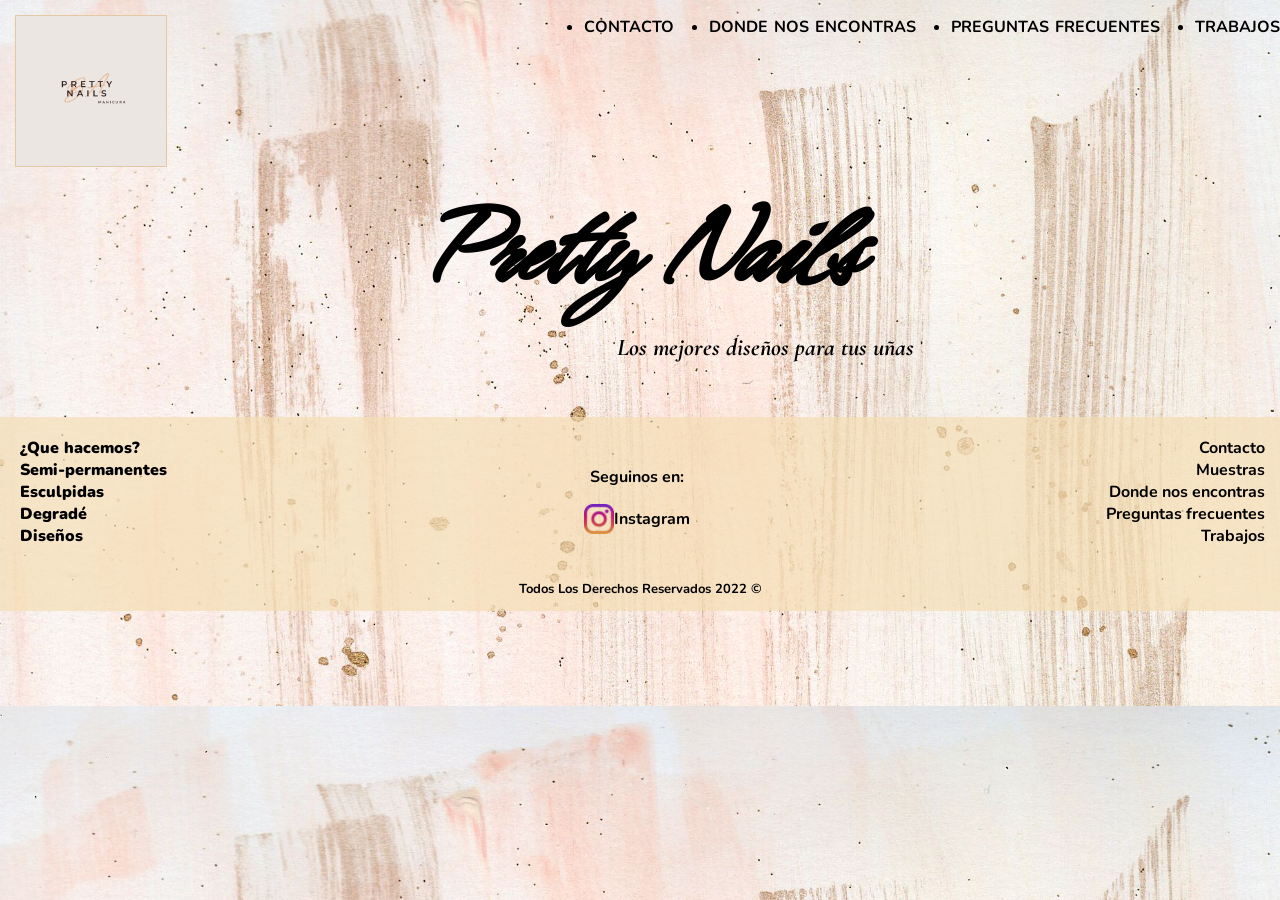
<file: index.html>
<!DOCTYPE html>
<html lang="es">
<head>
    <meta charset="UTF-8">
    <meta http-equiv="X-UA-Compatible" content="IE=edge">
    <meta name="viewport" content="width=device-width, initial-scale=1.0">
    <link rel="stylesheet" href="css/style.css" type="text/css"> 
    <link rel="preconnect" href="https://fonts.googleapis.com">
    <link rel="preconnect" href="https://fonts.gstatic.com" crossorigin>
    <link href="https://fonts.googleapis.com/css2?family=Hurricane&display=swap" rel="stylesheet">
    <link rel="preconnect" href="https://fonts.googleapis.com">
    <link rel="preconnect" href="https://fonts.gstatic.com" crossorigin>
    <link href="https://fonts.googleapis.com/css2?family=PT+Sans&display=swap" rel="stylesheet">
    <link rel="shortcut icon" type="image/x-icon" href="multimedia/icono-pestaña.png">
    <link rel="stylesheet" href="https://cdnjs.cloudflare.com/ajax/libs/animate.css/4.1.1/animate.min.css">
    <title>Pretty Nails</title>
</head>
<body class="body-index">
    <header class="headerIndex">
        <a href="index.html">
            <img class="header-img" src="multimedia/logo.png" alt="logo principal">   
        </a> 
        
        <nav class="nav-index">
            <ul class="flex-li-nav-index">     
                <li>
                    <a class="a" href="pages/contacto.html">Contacto </a>
                </li>                                 
                <li>
                    <a class="a" href="pages/dondenosencontras.html">Donde nos encontras </a>
                </li>
                <li>
                    <a class="a" href="pages/preguntasfrecuentes.html">Preguntas frecuentes </a>
                </li>
                <li>
                    <a class="a" href="pages/trabajos.html">Trabajos </a>    
                </li>
            </ul>
        </nav>    
    </header>
        
    <main class="main-index">  
        <h1 class="titulo-index">Pretty Nails</h1>
        <h2 class="subtitulo">Los mejores diseños para tus uñas</h2>  
    </main>
    
    <footer class="footer-index">
        <div class="columnas-footer-index">
            <section class="columna-1-index">
                <ul class="ul-footer"> ¿Que hacemos?                 
                    <li>Semi-permanentes</li>
                    <li>Esculpidas</li>
                    <li>Degradé</li>
                    <li>Diseños</li>
                </ul>  
            </section>

            <section class="columna-2-index">           
                <p>Seguinos en:</p> 
                    <div>
                        <a class="a-instagram" href="https://www.instagram.com/ba.pretty_nails/">
                            <img class="icono-redes" src="multimedia/ig.png" alt="logo de instagram">Instagram
                        </a>
                    </div>    
            </section>

            <section class="columna-3-index">            
                <a class="a-footer" href="pages/contacto.html">Contacto </a>                     
                <a class="a-footer" href="pages/muestras.html">Muestras </a>                     
                <a class="a-footer" href="pages/dondenosencontras.html">Donde nos encontras </a>
                <a class="a-footer" href="pages/preguntasfrecuentes.html">Preguntas frecuentes </a>
                <a class="a-footer" href="pages/trabajos.html">Trabajos </a>   
            </section> 
        </div>        
            
         <section class="derechos-footer">
            <p>Todos Los Derechos Reservados 2022 &copy;</p>
        </section>
    </footer>
</body>
</html>
</file>
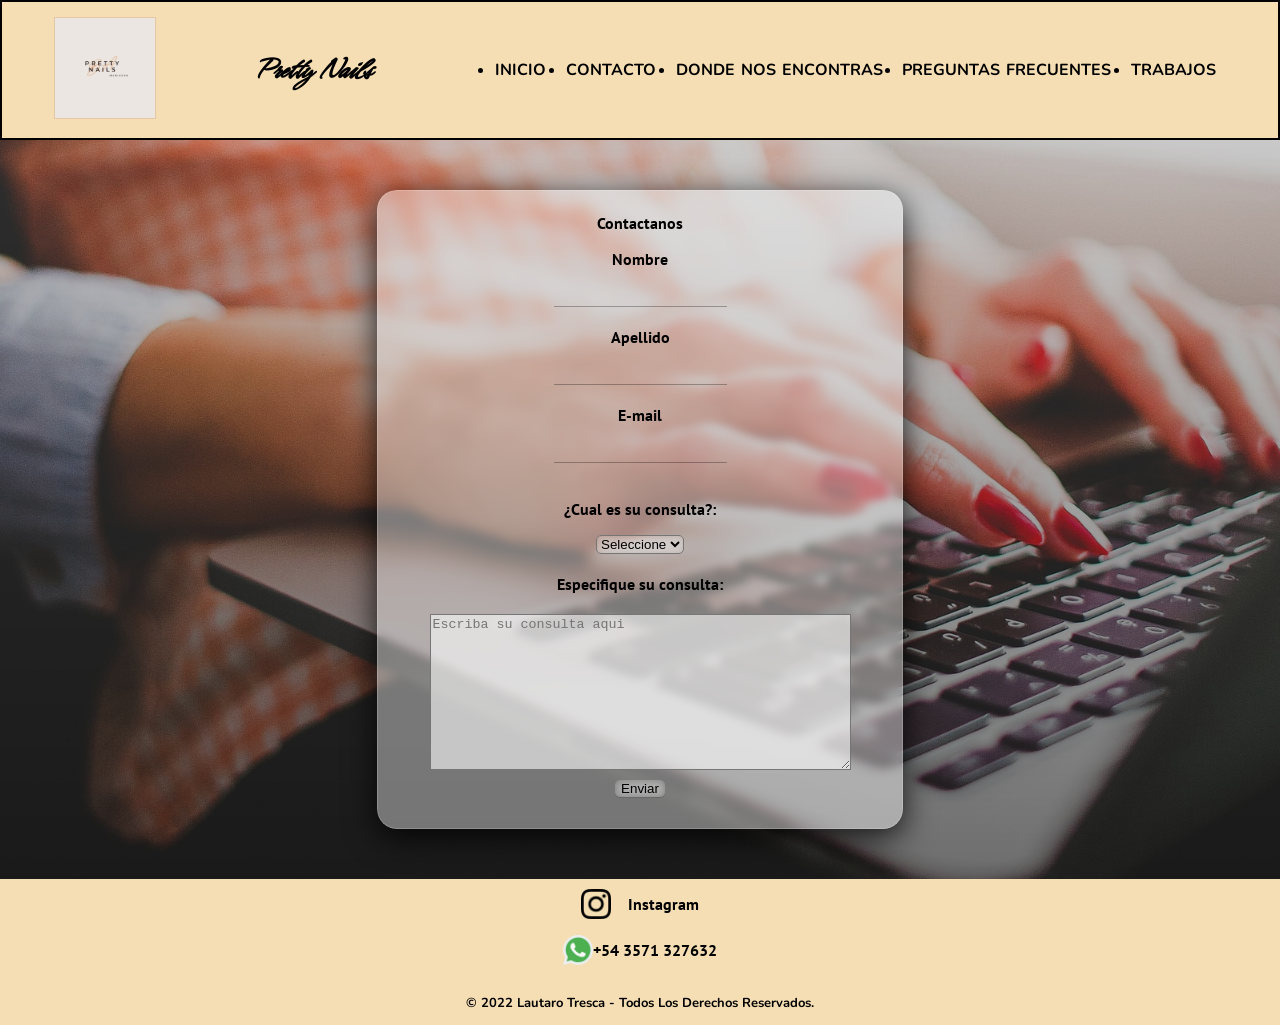
<file: pages/contacto.html>
<!DOCTYPE html>
<html lang="es">
<head>
    <meta charset="UTF-8">
    <meta http-equiv="X-UA-Compatible" content="IE=edge">
    <meta name="viewport" content="width=device-width, initial-scale=1.0">
    <link rel="stylesheet" href="../css/style.css">
    <link rel="shortcut icon" type="image/x-icon" href="../multimedia/icono-pestaña.png">
    <link rel="preconnect" href="https://fonts.googleapis.com">
    <link rel="preconnect" href="https://fonts.gstatic.com" crossorigin>
    <link href="https://fonts.googleapis.com/css2?family=Hurricane&display=swap" rel="stylesheet">
    <link rel="preconnect" href="https://fonts.googleapis.com">
    <link rel="preconnect" href="https://fonts.gstatic.com" crossorigin>
    <link href="https://fonts.googleapis.com/css2?family=PT+Sans&display=swap" rel="stylesheet">
    <link rel="stylesheet" href="https://cdnjs.cloudflare.com/ajax/libs/animate.css/4.1.1/animate.min.css">
    <title>Contacto</title>
</head>
<body class="body-contacto">
    <header class="gridHeaderContacto">
        <a href="../index.html">
            <img class="logo-header-contacto" src="../multimedia/logo.png" alt="logo principal">   
        </a> 
        <h1 class="titulo-nav">Pretty Nails</h1>
        <nav> 
            <input class="checkbox" type="checkbox" id="check">
            <label for="check" class="checkbtn">
                <img class="menuDesplegable" src="../multimedia/menu.png" alt="menu-desplegable">
            </label>  
            <ul class="navegadorOtrasPag">     
                <li>
                    <a class="a" href="../index.html">Inicio</a>
                </li>
                <li>
                    <a class="a" href="/pages/contacto.html">Contacto </a>
                </li>                                 
                <li>
                    <a class="a" href="/pages/dondenosencontras.html">Donde nos encontras </a>
                </li>
                <li>
                    <a class="a" href="/pages/preguntasfrecuentes.html">Preguntas frecuentes </a>
                </li>
                <li>
                    <a class="a" href="/pages/trabajos.html">Trabajos </a>    
                </li>
            </ul>  
        </nav>
    </header>
    <main class="main-contacto">
        <form class="caja-formulario">
            <fieldset class="formulario-contacto">
                <p class="titulo-formulario">Contactanos</p>
            <div class="form-nombre-apellido">
                <label class="nombre-apellido-email" for="nombre_apellido">Nombre</label>
                <input type="text" name="nombre" placeholder="">
                <label class="nombre-apellido-email" for="nombre_apellido">Apellido</label>
                <input type="text" name="apellido" placeholder="">
                <label class="nombre-apellido-email" for="email">E-mail</label>
                <input type="text" name="email" placeholder="">
            </div>
                <p>¿Cual es su consulta?:</p>

                <select  name="opcion">
                    <option value="opcion">Seleccione</option>
                    <option value="precio">Precio</option>
                    <option value="uñas">Uñas</option>
                    <option value="cuidados">Cuidados</option>
                    <option value="colores">Colores</option>
                </select>
                <div class="especifique-su-consulta">Especifique su consulta:</div>
                <textarea name="text" cols="50" rows="10" placeholder="Escriba su consulta aqui"></textarea>
                <input class="boton-enviar" type="button" value="Enviar">
            </fieldset>
        </form>
    </main>    
    <footer class="footer-contacto">

        <div class="contenedor-footer-contacto">
            <a class="texto-redes" href=https://www.instagram.com/ba.pretty_nails><img class="icono-redes" src="../multimedia/instagram.png" alt="logo de instagram">Instagram</a>
            <p class="numero-wpp"><img class="icono-redes" src="../multimedia/whatsapp.png" alt="logo-whatsapp">+54 3571 327632</p>
            
        </div>

        <div class="derechos-footer">
            <p>&copy; 2022 Lautaro Tresca - Todos Los Derechos Reservados.</p>
        </div>
    </footer>
</body>
</html>
</file>
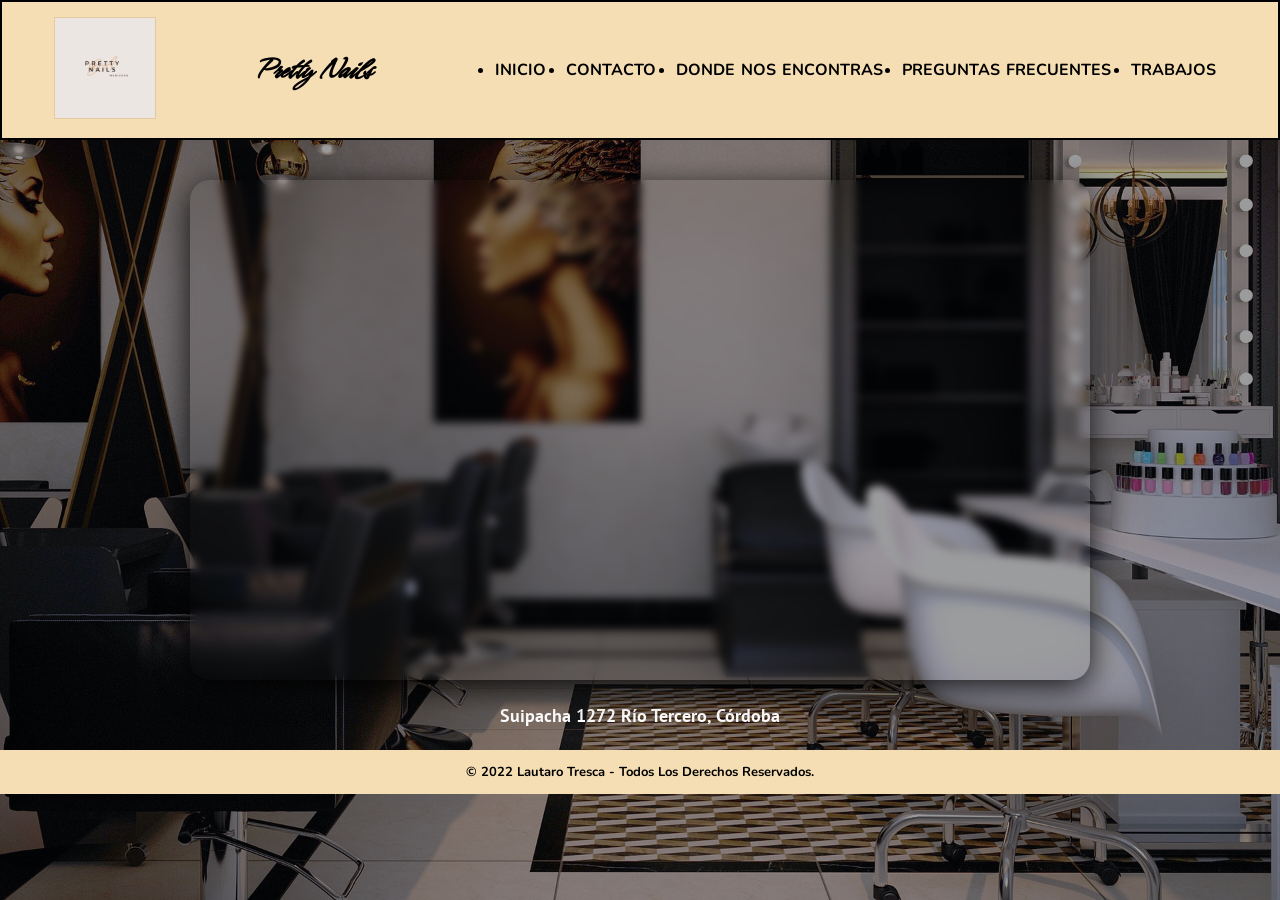
<file: pages/dondenosencontras.html>
<!DOCTYPE html>
<html lang="es">
<head>
    <meta charset="UTF-8">
    <meta http-equiv="X-UA-Compatible" content="IE=edge">
    <meta name="viewport" content="width=device-width, initial-scale=1.0">
    <link rel="stylesheet" href="../css/style.css">
    <link rel="shortcut icon" type="image/x-icon" href="../multimedia/icono-pestaña.png">
    <link rel="preconnect" href="https://fonts.googleapis.com">
    <link rel="preconnect" href="https://fonts.gstatic.com" crossorigin>
    <link href="https://fonts.googleapis.com/css2?family=Hurricane&display=swap" rel="stylesheet">
    <link rel="preconnect" href="https://fonts.googleapis.com">
    <link rel="preconnect" href="https://fonts.gstatic.com" crossorigin>
    <link href="https://fonts.googleapis.com/css2?family=PT+Sans&display=swap" rel="stylesheet">
    <link rel="stylesheet" href="https://cdnjs.cloudflare.com/ajax/libs/animate.css/4.1.1/animate.min.css">
    <title>Donde nos encontras</title>
</head>
<body class="body-donde-nos-encontras">
    <header class="gridHeaderContacto">
        <a href="../index.html">
            <img class="logo-header-contacto" src="../multimedia/logo.png" alt="logo principal">   
        </a>
        <h1 class="titulo-nav">Pretty Nails</h1>
        <nav> 
            <input class="checkbox" type="checkbox" id="check">
            <label for="check" class="checkbtn">
                <img class="menuDesplegable" src="../multimedia/menu.png" alt="menu-desplegable">
            </label>  
            <ul class="navegadorOtrasPag">     
                <li>
                    <a class="a" href="../index.html">Inicio</a>
                </li>
                <li>
                    <a class="a" href="/pages/contacto.html">Contacto </a>
                </li>                                 
                <li>
                    <a class="a" href="/pages/dondenosencontras.html">Donde nos encontras </a>
                </li>
                <li>
                    <a class="a" href="/pages/preguntasfrecuentes.html">Preguntas frecuentes </a>
                </li>
                <li>
                    <a class="a" href="/pages/trabajos.html">Trabajos </a>    
                </li>
            </ul>  
        </nav>
    </header>
    <main class="main-donde-nos-encontras">
        <div class="flex-donde-nos-encontras">
            <iframe src="https://www.google.com/maps/embed?pb=!1m18!1m12!1m3!1d844.261380092296!2d-64.11999990806933!3d-32.1760472!2m3!1f0!2f0!3f0!3m2!1i1024!2i768!4f13.1!3m3!1m2!1s0x95cd6f399fd8cabb%3A0x37534fe9485588c7!2sSuipacha%201278%2C%20R%C3%ADo%20Tercero%2C%20C%C3%B3rdoba!5e0!3m2!1ses-419!2sar!4v1651504026843!5m2!1ses-419!2sar" width="900" height="500" style="border:0;" allowfullscreen="" loading="lazy" referrerpolicy="no-referrer-when-downgrade"></iframe>
        </div>

        <div class="contenedor-direccion">
            <p class="direccion">Suipacha 1272 Río Tercero, Córdoba</p>
        </div>
    </main>



    <footer class="footer-contacto">
        <div class="derechos-footer">
            <p>&copy; 2022 Lautaro Tresca - Todos Los Derechos Reservados.</p>
        </div>
    </footer>
</body>
</html>
</file>
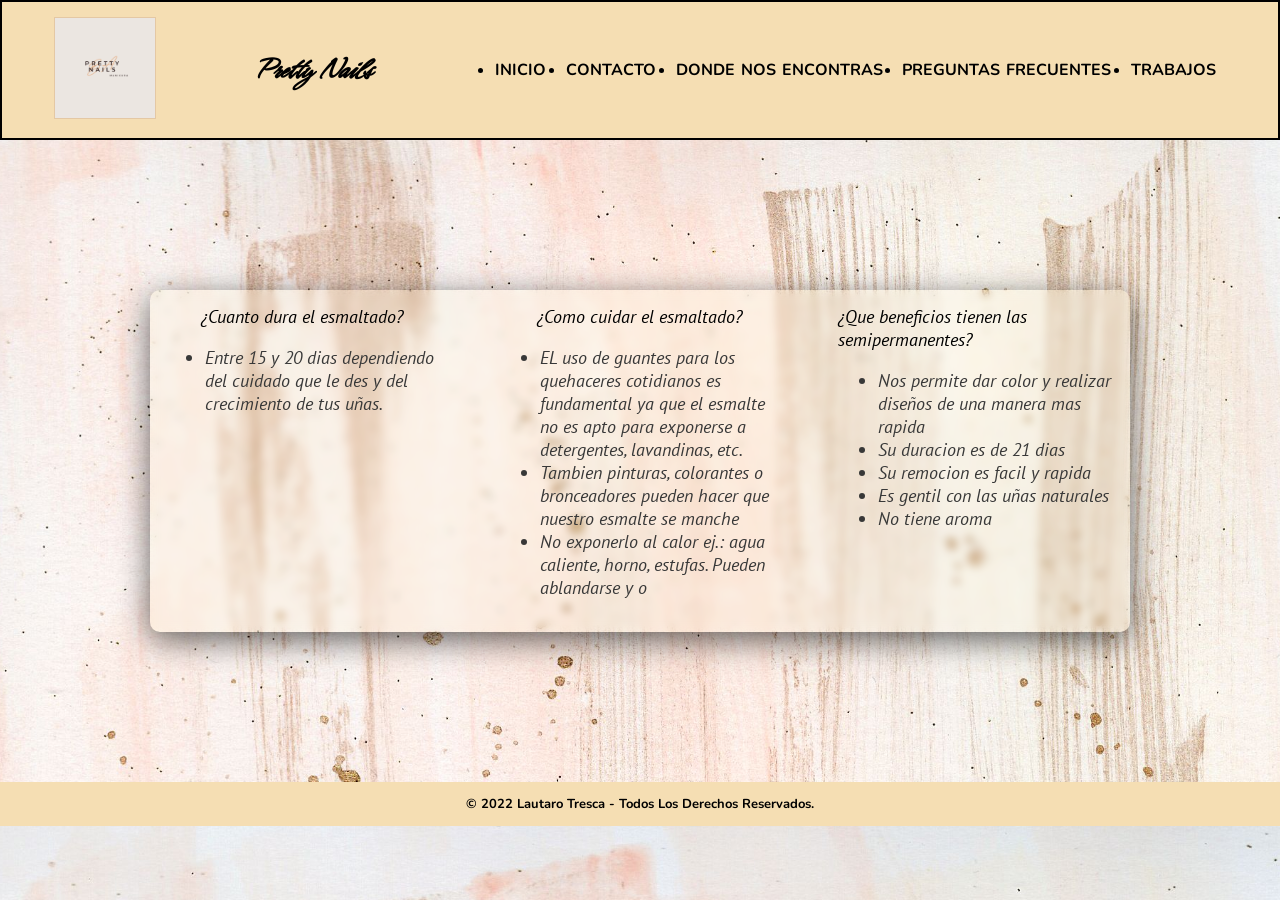
<file: pages/preguntasfrecuentes.html>
<!DOCTYPE html>
<html lang="es">
<head>
    <meta charset="UTF-8">
    <meta http-equiv="X-UA-Compatible" content="IE=edge">
    <meta name="viewport" content="width=device-width, initial-scale=1.0">
    <link rel="stylesheet" href="../css/style.css">
    <link rel="shortcut icon" type="image/x-icon" href="../multimedia/icono-pestaña.png">
    <link rel="preconnect" href="https://fonts.googleapis.com">
    <link rel="preconnect" href="https://fonts.gstatic.com" crossorigin>
    <link href="https://fonts.googleapis.com/css2?family=Hurricane&display=swap" rel="stylesheet">
    <link rel="preconnect" href="https://fonts.googleapis.com">
    <link rel="preconnect" href="https://fonts.gstatic.com" crossorigin>
    <link href="https://fonts.googleapis.com/css2?family=PT+Sans&display=swap" rel="stylesheet">
    <link rel="stylesheet" href="https://cdnjs.cloudflare.com/ajax/libs/animate.css/4.1.1/animate.min.css">
    <title>Preguntas Frecuentes</title>
</head>
<body class="body-preguntas-frecuentes">
    <header class="gridHeaderContacto">
        <a href="../index.html">
            <img class="logo-header-contacto" src="../multimedia/logo.png" alt="logo-marca">
        </a>
        <h1 class="titulo-nav">Pretty Nails</h1>
        <nav> 
            <input class="checkbox" type="checkbox" id="check">
            <label for="check" class="checkbtn">
                <img class="menuDesplegable" src="../multimedia/menu.png" alt="menu-desplegable">
            </label>  
            <ul class="navegadorOtrasPag">     
                <li>
                    <a class="a" href="../index.html">Inicio</a>
                </li>
                <li>
                    <a class="a" href="/pages/contacto.html">Contacto </a>
                </li>                                 
                <li>
                    <a class="a" href="/pages/dondenosencontras.html">Donde nos encontras </a>
                </li>
                <li>
                    <a class="a" href="/pages/preguntasfrecuentes.html">Preguntas frecuentes </a>
                </li>
                <li>
                    <a class="a" href="/pages/trabajos.html">Trabajos </a>    
                </li>
            </ul>  
        </nav>
    </header>

    <main class="main-preguntas-frecuentes">
        <div class="pregunta1">¿Cuanto dura el esmaltado?
            <ul>
                <li class="respuestas">Entre 15 y 20 dias dependiendo del cuidado que le des y del crecimiento de tus uñas.</li> 
            </ul>
        </div>
        <div class="pregunta2">¿Como cuidar el esmaltado?
            <ul>
                <li class="respuestas">EL uso de guantes para los quehaceres cotidianos es fundamental ya que el esmalte no es apto para exponerse a detergentes, lavandinas, etc.</li>
                <li class="respuestas">Tambien pinturas, colorantes o bronceadores pueden hacer que nuestro esmalte se manche</li>
                <li class="respuestas">No exponerlo al calor ej.: agua caliente, horno, estufas. Pueden ablandarse y o</li>
            </ul>
        </div>
        <div class="pregunta3">¿Que beneficios tienen las semipermanentes?
            <ul>
                <li class="respuestas">Nos permite dar color y realizar diseños de una manera mas rapida</li>
                <li class="respuestas">Su duracion es de 21 dias</li>
                <li class="respuestas">Su remocion es facil y rapida</li>
                <li class="respuestas">Es gentil con las uñas naturales</li>
                <li class="respuestas">No tiene aroma</li>
            </ul>
        </div>
    </main>

    <footer class="footer-contacto">
        <div class="derechos-footer">
            <p>&copy; 2022 Lautaro Tresca - Todos Los Derechos Reservados.</p>
        </div>
    </footer>
</body>
</html>
</file>
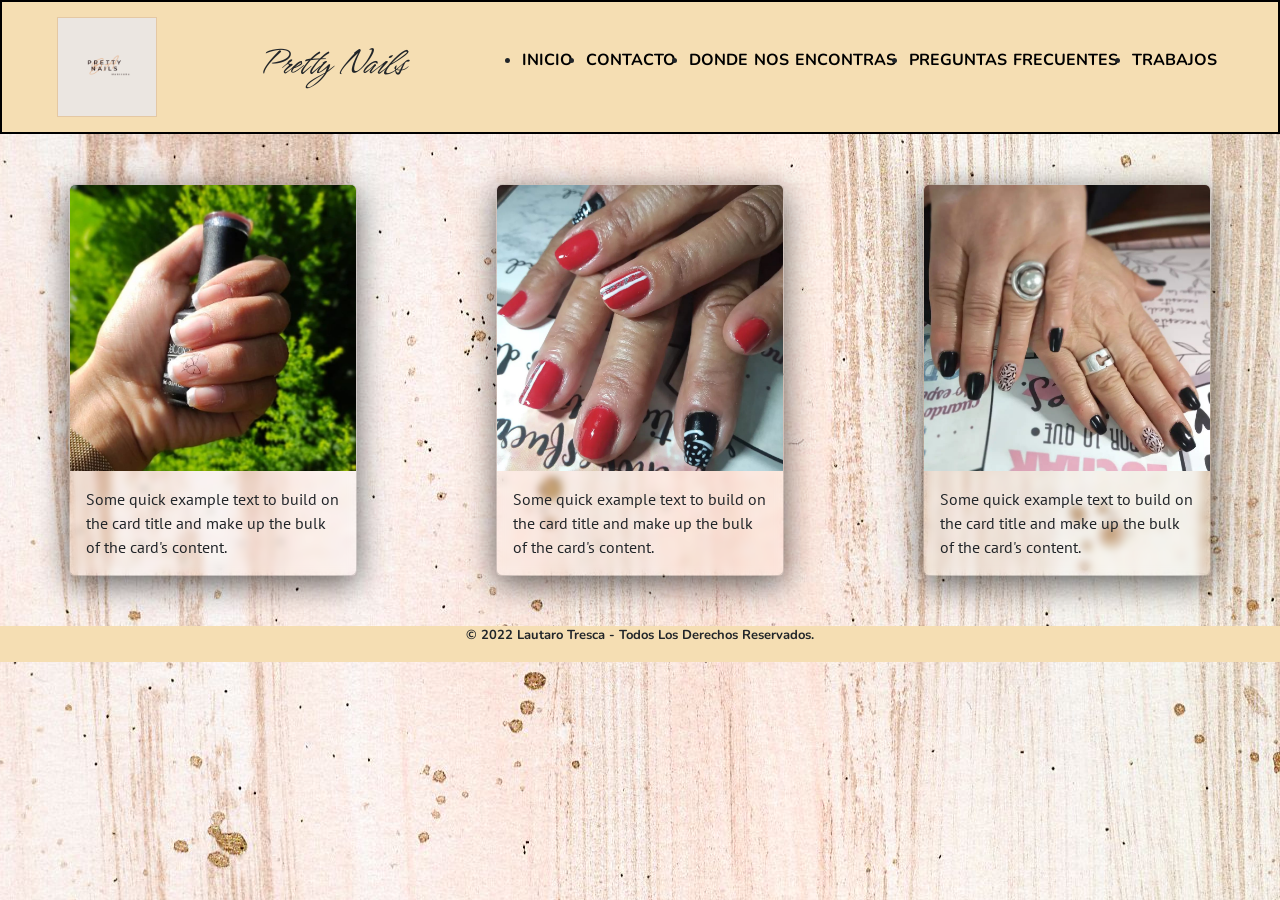
<file: pages/trabajos.html>
<!DOCTYPE html>
<html lang="es">
<head>
    <meta charset="UTF-8">
    <meta http-equiv="X-UA-Compatible" content="IE=edge">
    <meta name="viewport" content="width=device-width, initial-scale=1.0">
    <link href="https://cdn.jsdelivr.net/npm/bootstrap@5.1.3/dist/css/bootstrap.min.css" rel="stylesheet" integrity="sha384-1BmE4kWBq78iYhFldvKuhfTAU6auU8tT94WrHftjDbrCEXSU1oBoqyl2QvZ6jIW3" crossorigin="anonymous">
    <link rel="stylesheet" href="../css/style.css">
    <link rel="shortcut icon" type="image/x-icon" href="../multimedia/icono-pestaña.png">
    <link rel="preconnect" href="https://fonts.googleapis.com">
    <link rel="preconnect" href="https://fonts.gstatic.com" crossorigin>
    <link href="https://fonts.googleapis.com/css2?family=Hurricane&display=swap" rel="stylesheet">
    <link rel="preconnect" href="https://fonts.googleapis.com">
    <link rel="preconnect" href="https://fonts.gstatic.com" crossorigin>
    <link href="https://fonts.googleapis.com/css2?family=PT+Sans&display=swap" rel="stylesheet">
    <link rel="stylesheet" href="https://cdnjs.cloudflare.com/ajax/libs/animate.css/4.1.1/animate.min.css">
    <title>Trabajos</title>
</head>
<body class="body-trabajos">
    <header class="gridHeaderContacto">
        <a href="../index.html">
            <img class="logo-header-contacto" src="../multimedia/logo.png" alt="logo-marca">   
        </a>
        <h1 class="titulo-nav">Pretty Nails</h1>
        <nav> 
            <input class="checkbox" type="checkbox" id="check">
            <label for="check" class="checkbtn">
                <img class="menuDesplegable" src="../multimedia/menu.png" alt="menu-desplegable">
            </label>  
            <ul class="navegadorOtrasPag">     
                <li>
                    <a class="a" href="../index.html">Inicio</a>
                </li>
                <li>
                    <a class="a" href="/pages/contacto.html">Contacto </a>
                </li>                                 
                <li>
                    <a class="a" href="/pages/dondenosencontras.html">Donde nos encontras </a>
                </li>
                <li>
                    <a class="a" href="/pages/preguntasfrecuentes.html">Preguntas frecuentes </a>
                </li>
                <li>
                    <a class="a" href="/pages/trabajos.html">Trabajos </a>    
                </li>
            </ul>  
        </nav>
    </header>
    <main class="flex-main-trabajos">
        <div class="card" style="width: 18rem; box-shadow: 0 8px 32px 0 rgb(0 0 0 / 61%); background: rgb(255 255 255 / 0%); backdrop-filter: blur( 4px );">
            <img src="../multimedia/trabajos/277078847_448726860334247_134194663701859869_n.jpg" class="card-img-top" alt="foto1">
            <div class="card-body">
              <p class="card-text">Some quick example text to build on the card title and make up the bulk of the card's content.</p>
            </div>
        </div>
        <div class="card" style="width: 18rem; box-shadow: 0 8px 32px 0 rgb(0 0 0 / 61%); background: rgb(255 255 255 / 0%); backdrop-filter: blur( 4px );">
            <img src="../multimedia/trabajos/278126504_644576546638619_6484495290477834925_n.jpg" class="card-img-top" alt="foto2">
            <div class="card-body">
              <p class="card-text">Some quick example text to build on the card title and make up the bulk of the card's content.</p>
            </div>
        </div>    
        <div class="card" style="width: 18rem; box-shadow: 0 8px 32px 0 rgb(0 0 0 / 61%); background: rgb(255 255 255 / 0%); backdrop-filter: blur( 4px );">
            <img src="../multimedia/trabajos/278961423_759318075052749_5300049105279963603_n.jpg" class="card-img-top" alt="foto3">
            <div class="card-body">
              <p class="card-text">Some quick example text to build on the card title and make up the bulk of the card's content.</p>
            </div>
        </div>
    </main>
    <footer class="footer-contacto">
        <div class="derechos-footer">
            <p>&copy; 2022 Lautaro Tresca - Todos Los Derechos Reservados.</p>
        </div>
    </footer>





    <script src="https://cdn.jsdelivr.net/npm/bootstrap@5.1.3/dist/js/bootstrap.bundle.min.js" integrity="sha384-ka7Sk0Gln4gmtz2MlQnikT1wXgYsOg+OMhuP+IlRH9sENBO0LRn5q+8nbTov4+1p" crossorigin="anonymous"></script>
</body>
</html>
</file>
<file: css/style.css>
@import url('https://fonts.googleapis.com/css2?family=Nunito&display=swap');
@import url('https://fonts.googleapis.com/css2?family=Cormorant+Garamond:ital,wght@1,300&display=swap');



/* BODYS */



.body-index{
     margin: 0;
     padding: 0;
     font-family: 'PT Sans', sans-serif;
     background-image: url(../multimedia/background.jpg);
     background-position: center;
     background-size: cover;
}

.body-contacto{
     margin: 0;
     padding: 0;
     font-family: 'PT Sans', sans-serif;
     background: linear-gradient(rgb(0 0 0 / 14%), rgb(0 0 0 / 61%)), url(../multimedia/background-contacto.jpg);
     background-position: center;
     background-size: cover;
}

.body-donde-nos-encontras{
     margin: 0;
     padding: 0;
     font-family: 'PT Sans', sans-serif;
     background: linear-gradient(rgb(5 7 12 / 40%), rgb(5 7 12 / 40%)), url(../multimedia/background-donde-nos-encontras.jpg);
     background-position: center;
     background-size: cover;
}

.body-preguntas-frecuentes{
     margin: 0;
     padding: 0;
     background-image: url(../multimedia/background.jpg);
     background-size: cover;
     background-position: center;
     font-family: 'PT Sans', sans-serif;
}


.body-trabajos{
     margin: 0;
     padding: 0;
     background-image: url(../multimedia/background.jpg);
     background-position: center;
     font-family: 'PT Sans', sans-serif;
}



/* GENERAL */


.navegadorOtrasPag{
     display: flex;
     width: 740px;
     justify-content: space-around;
}

.a{
     font-family: 'Nunito', sans-serif;
     text-decoration: none;
     color: black;
     font-weight: bold;
     word-spacing: 2px;
     text-decoration:none;
     text-transform: uppercase;
     transition: color 0.2s;   
}

.a:hover{
     color: grey;
}

.titulo-nav{
     padding-left: 25px;
     font-family: 'Hurricane', cursive;
     font-style: oblique;
}

.header-img{
     height: 150px;
     margin-top: 15px;
     margin-left: 15px;
     float: left;
     border: 1px ridge rgb(228, 200, 164);
     transition: border 0.2s;
}

.header-img:hover{
     border: #383838 solid 1px;
}

.derechos-footer{
     font-family: 'Nunito', sans-serif;
     font-weight: bold;
     font-size: small;  
     display: flex;
     justify-content: center;
}

.a-instagram{
     display: flex;
     align-items: center;
     text-decoration: none;
     color: black;
}

.a-instagram:hover{
     transform: scale(1.2);
     transition-duration: .5s;
     color: #383838;
}


.icono-redes{
     width: 30px;
}


.icono-redes:hover{
     transform: scale(1.2,1.2);
     transition-duration: 0.2s;
}





/* PAGINA PRINCIPAL */





.headerIndex{
     display: grid;
     grid-template-columns: repeat(2, auto);
     justify-content: space-between;
}


.nav-index{
     display: flex;
     animation: fadeInRight;
     animation-duration: 1.2s;
     justify-content: end;
     align-items: flex-start;
}


.flex-li-nav-index{
     display: flex;
     gap: 35px;
     flex-wrap: wrap;
 }


.main-index{
     margin-bottom: 55px;
     display: grid;
     animation: zoomIn;
     animation-duration: 2s;
     justify-items: center;
    
}


.titulo-index{
     font-family: 'Hurricane', cursive;
     font-size: 120px;
     font-style: oblique;
     margin: 0;
}


.subtitulo{
     margin: 0;
     padding-left: 250px;
     font-family: 'Cormorant Garamond', serif;
     font-weight: bold;
     font-style: oblique;
}


.footer-index{
    font-family: 'Nunito', sans-serif;
    font-weight: bold;
    background-color: rgba(245, 222, 179, 0.685);
}


.columnas-footer-index{
     display: flex;
     align-items: center;
     justify-content: space-between;
     flex-wrap: wrap;
}


.columna-1-index{
     display: grid;
     padding-left: 20px;
}


.columna-2-index{
     height: 150px;
     display: grid;
     align-content: center;
     justify-items: center;
}


.columna-3-index{
     display: grid;
     flex-direction: column;
     margin-right: 15px;
     justify-items: end;
}

.ul-footer{
     margin: 0;
     padding: 0;
     display: flex;
     list-style: none;
     font-weight: bolder;
     flex-direction: column;
     justify-content: space-around;
}



.a-footer{
     text-decoration: none;
     color: black;
     font-weight: bold;
     transition: color 0.2s;
}

.a-footer:hover{
     color: gray;
     transform: scale(1.1,1.1);
}





/* CONTACTO */





.gridHeaderContacto{
     border: 2px solid black;
     background-color: wheat;
     padding: 15px;
     display: flex;
     align-items: center;
     justify-content: space-around;
     flex-wrap: wrap;
}


.main-contacto{
     display: flex;
     justify-content: space-around;
     flex-wrap: wrap;
}



.formulario-contacto{
     display: flex;
     background: rgb(255 255 255 / 40%);
     box-shadow: 0 8px 32px 0 rgb(0 0 0 / 86%);
     backdrop-filter: blur( 4.5px );
     border-radius: 20px;
     border: 1px solid rgba( 255, 255, 255, 0.18 );
     width: 500px;
     font-weight: bold;
     flex-direction: column;
     align-items: center;
     animation: zoomIn 1s;
}


input{
     margin: 20px;
     border: none;
     background: rgb(255 255 255 / 0%);
     border-bottom: 1px solid rgb(0 0 0 / 29%);
}


select{
     background: rgb(255 255 255 / 0%);
     backdrop-filter: blur( 4.5px );
     border-radius: 5px;
}


.especifique-su-consulta{
     margin: 20px;
}


textarea{
     background-color: rgb(255 255 255 / 58%);
}

.form-nombre-apellido{
     width: min-content;
     text-align: center;
}

.caja-formulario{
     padding: 50px;
}


.boton-enviar{
     margin-top: 10px;
     background: rgb(255 255 255 / 0%);
     backdrop-filter: blur( 4.5px );
     border-radius: 5px;
}


.footer-contacto{
     background-color: wheat;
     display: flex;
     flex-direction: column;
     align-items: center;
     flex-wrap: wrap;
}


.numero-wpp{
     display: flex;
     align-items: center;
     font-weight: bold;
}


.texto-redes{
     display: flex;
     align-items: center;
     text-decoration: none;
     color: black;
     font-weight: bold;
     justify-content: space-evenly;
}

.contenedor-footer-contacto{   
     height: max-content; 
     margin-top: 10px;  
}


.logo-header-contacto{
     width: 100px;
     height: 100px;
     transition: border 0.2s;
     border: 1px ridge rgb(228, 200, 164);
}

.logo-header-contacto:hover{
     border: #383838 solid 1px;
}




/* DONDE NOS ENCONTRAS */






.flex-donde-nos-encontras{
     margin-top: 40px;
     display: flex;
     justify-content: space-around;
     
}


iframe{
     box-shadow: 0 8px 32px 0 rgb(0 0 0 / 86%);
     backdrop-filter: blur( 4.5px );
     border-radius: 20px;
}


.direccion{
     height: 70px;
     margin: 0%;
     display: flex;
     color: white;
     align-items: center;
     justify-content: center;
     font-weight: bold;
     font-size: large;
}






/*--PREGUNTAS FRECUENTES--*/





.main-preguntas-frecuentes{
     font-size: large;
     font-style: italic;
     background: rgb(255 243 210 / 20%);
     box-shadow: 0 8px 32px 0 rgb(0 0 0 / 61%);
     backdrop-filter: blur( 4px );
     border-radius: 10px;
     border: 15px solid rgb(255 255 255 / 0%);
     margin: 150px;
     display: grid;
     grid-template-columns: repeat(3, auto);
     grid-template-rows: repeat(1, auto);
     gap: 60px;
     grid-template-areas: "pregunta-1 pregunta-2 pregunta-3";
}

.pregunta1{
     display: flex;
     flex-direction: column;
     align-items: center;
}


.pregunta2{
     display: flex;
     flex-direction: column;
     align-items: center;
}


.pregunta3{
     display: flex;
     flex-direction: column;
     align-items: center;
}


.respuestas{
     color:#383838;
}





/* TRABAJOS */


.flex-main-trabajos{
     display: flex;
     margin-top: 50px;
     margin-bottom: 50px;
     justify-content: space-around;
     flex-wrap: wrap;
}








.checkbtn{
     display: flex;
     justify-content: flex-end;
}

.menuDesplegable{
     cursor: pointer;
     display: none;
}

.checkbox{
     display: none;
}






/* --Vista Mobile-- */







@media screen and (max-width: 768px) {

     .main-index {
          display: flex;
          margin-bottom: 0;
          flex-wrap: wrap;
          flex-direction: column;
          align-items: center;
     }


     .headerIndex{
          display: flex;
          margin-bottom: 187px;
          align-items: center;
          flex-direction: column;
          align-content: center;
          flex-wrap: wrap;
     }


     .header-img{
          grid-area: img;

     }

     .nav-index{
          max-width: 380px;
     }

     .columnas-footer-index {
          display: flex;
          flex-direction: column;
          flex-wrap: wrap;
          align-content: center;
     }

     .columna-1-index{
          padding: 0;
     }

     .columna-2-index{
          grid-area: renglon2;
          justify-items: center;
     }

     .columna-3-index{
          display: flex;
          align-items: center;
          margin: 0;
     }
     

     .ul-footer{
          align-items: center;
     }


     .footer-index{
          margin-top: 245px;
     }

     .navegadorOtrasPag{
          display: none
     }


     #check:checked ~ .navegadorOtrasPag{
          display: flex;
          flex-direction: column;
          align-items: flex-end;
          width: 100%;
          animation: fadeInRight;
          animation-duration: .4s;
          list-style: none;
          align-content: space-between;
          flex-wrap: wrap;
          text-transform: uppercase;
          transition: color 0.2s;
     }

     .navegadorOtrasPag:hover{
          color: #383838;
     }


     .menuDesplegable{
          display: flex;
          animation: zoomIn;
          animation-duration: 0.5s;
     }

     .MainPreguntasFrecuentes{
          display: flex;
          flex-wrap: wrap;
          min-width: 350px;
     }

     .logo-header-contacto{
          animation: fadeInLeft;
          animation-duration: .5s;
     }

     .titulo-nav{
          padding-left: 0;
          animation: zoomIn;
          animation-duration: 0.5s;
     }

     .footer-contacto{
          width: 100%;
     }

     .gridHeaderContacto{
          display: flex;
          justify-content: space-around;
     }

     .formulario{
          display: flex;
          flex-direction: column;
          align-items: center;
     }

     .grid-container-trabajos{
          display: grid;
          grid-template-columns: repeat(1, auto);
          grid-template-rows: repeat(6, auto);
     }
     

}


@media screen and (max-width: 429px) {
     .titulo-index{
          padding-left: 80px;
     }

     .subtitulo{
          padding-left: 20px;
     }
}


.carrousel{
     padding-left: 10px;
}
</file>
